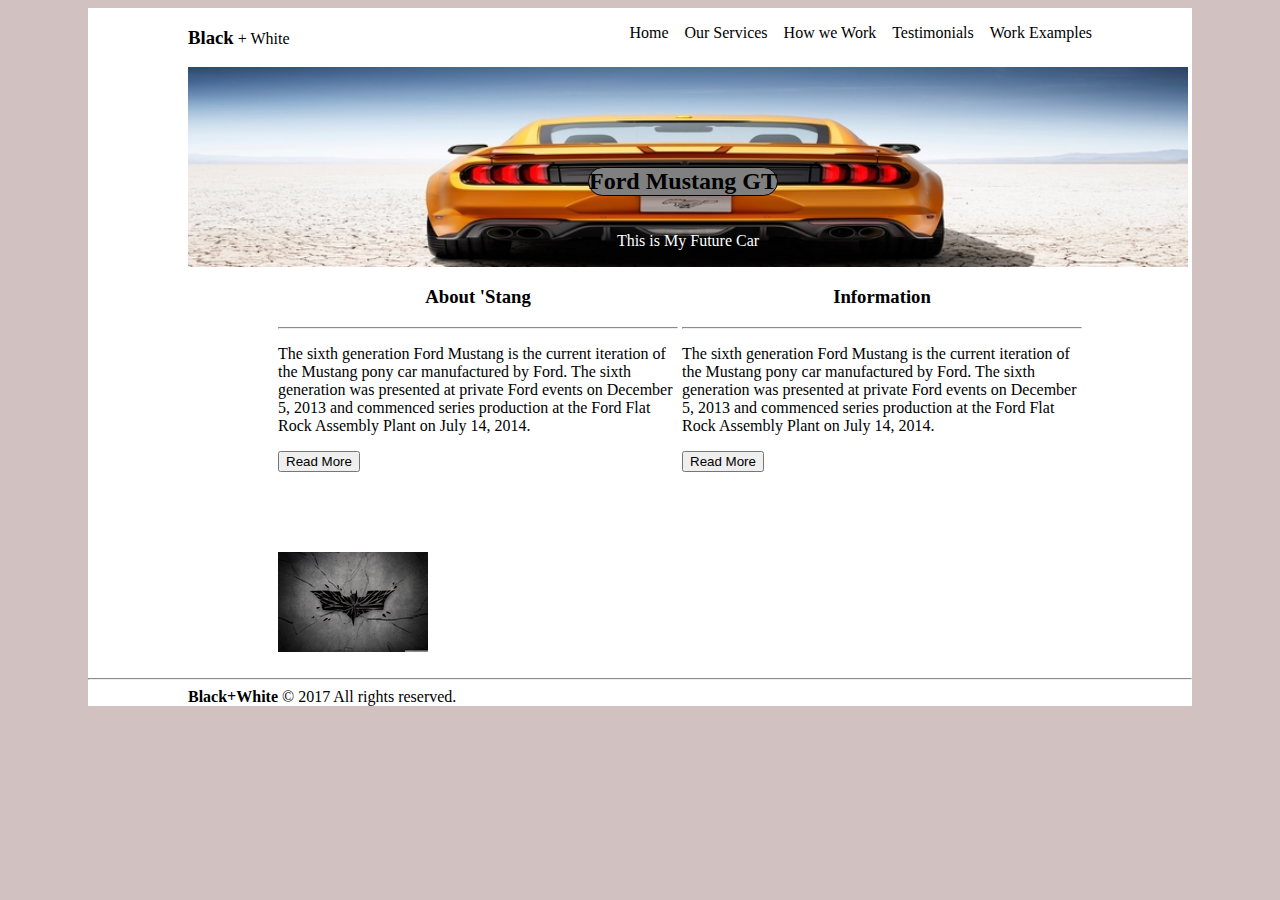
<file: CSS Lecture Tasks/index.html>
<!DOCTYPE HTML>
<html>
<head>
  <meta charset="utf-8"/>
  <title> Test File </title>
  <link href="css/style.css" rel="stylesheet"/>
</head>
<body>
<div id="start">
  <header>
    <div id='firstdiv'>
      <h3> Black </h3>
    </div>
    <div id='seconddiv'>
      <p> + White </p>
    </div>
    <nav>
    <ul>
      <li> Home </li>
      <li> Our Services </li>
      <li> How we Work </li>
      <li> Testimonials </li>
      <li> Work Examples </li>
    </ul>
  </nav>
  </header>
  <section>
    <div class="thirddiv">
		<h2>Ford Mustang GT</h2>
		<p id="white">This is My Future Car</p>
    </div>
	<div id="para1">
		<h3>About 'Stang</h3>
		<hr class="line1">
		<p> The sixth generation Ford Mustang is the current iteration of the Mustang pony car manufactured by Ford. The sixth generation was presented at private Ford events on December 5, 2013 and commenced series production at the Ford Flat Rock Assembly Plant on July 14, 2014. </p>
		<button> Read More </button>
	</div>
	<div id='para2'>
		<h3>Information</h3>
		<hr class="line2">
		<p> The sixth generation Ford Mustang is the current iteration of the Mustang pony car manufactured by Ford. 
		The sixth generation was presented at private Ford events on December 5, 
		2013 and commenced series production at the Ford Flat Rock Assembly Plant on July 14, 2014.
		</p>
		<button> Read More </button>
	</div>
	<div id="smlimg">
	</div>
  </section>
  <br>
  <hr class="line3">
  <footer> <b>Black+White</b> &copy 2017 All rights reserved. </footer>
</div>
</body>
</html>
</file>
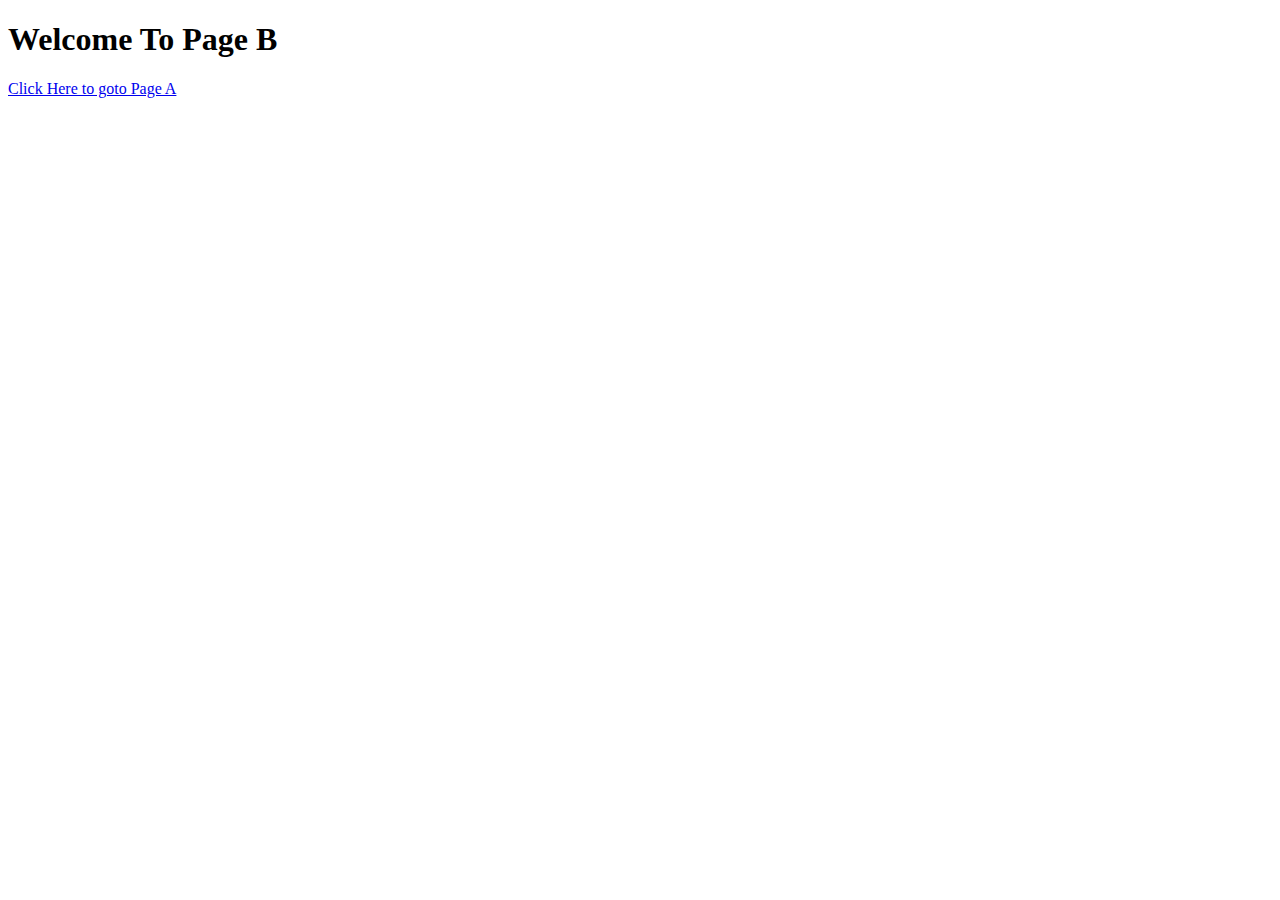
<file: HTML Lecture Tasks/PageB.html>
<!DOCTYPE HTML>
<html>
<head>
<title> Page B </title>
</head>
<body> 
<h1> Welcome To Page B </h1>
<a href='F:\New folder\HTML Lecture Tasks\PageA.html'> Click Here to goto Page A </a>
</body>
</html>
</file>
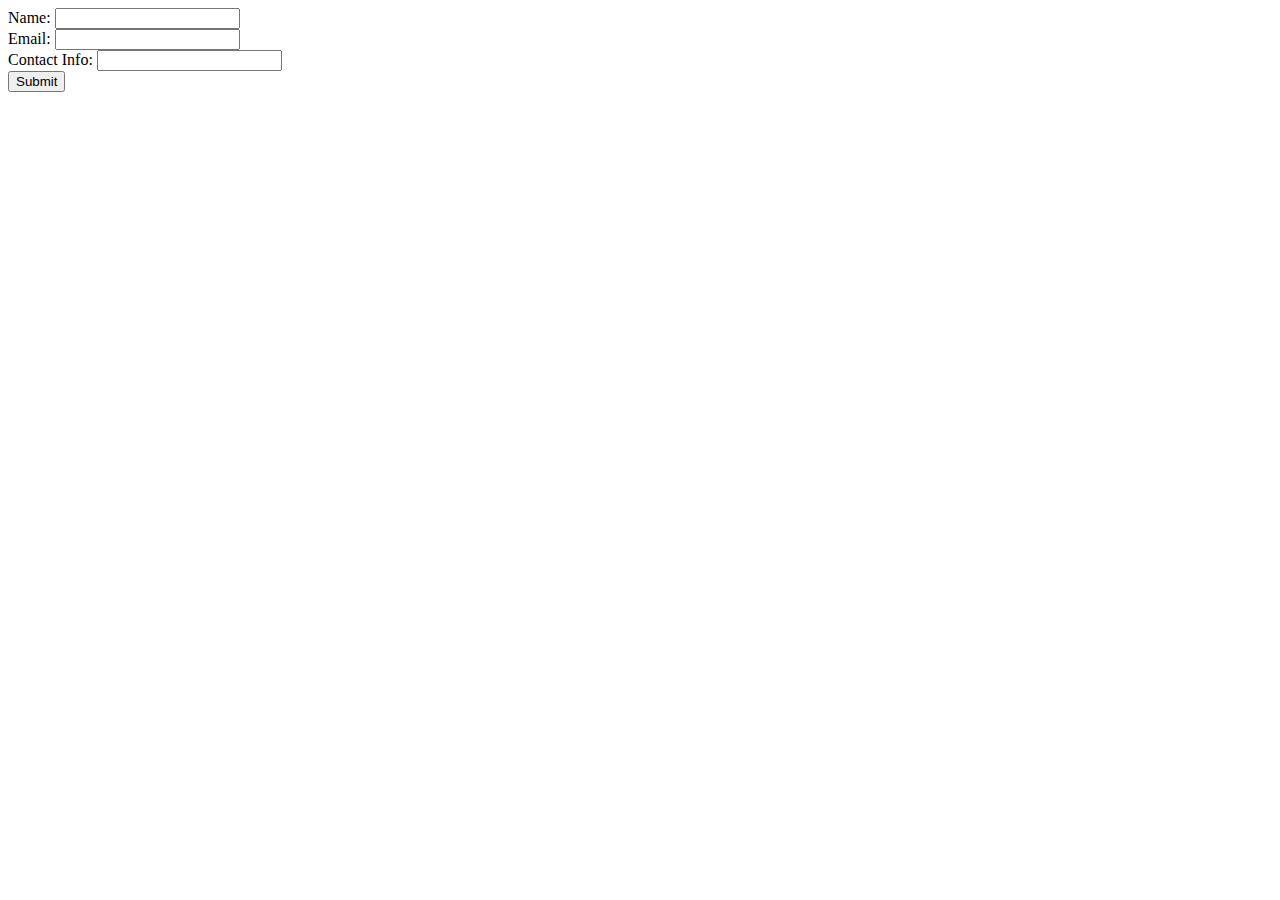
<file: HTML Lecture Tasks/SignUpForm.html>
<!DOCTYPE HTML>
<html>
<head>
<title> Sign Up </title>
</head>
<body>
<form>
Name: <input type='text' name='Name'> </input> <br>
Email: <input type='text' name='Email'> </input> <br>
Contact Info: <input type='text' name='Contactinfo'> </input> <br>
<button> Submit </button>
</form>
</body>
</html>
</file>
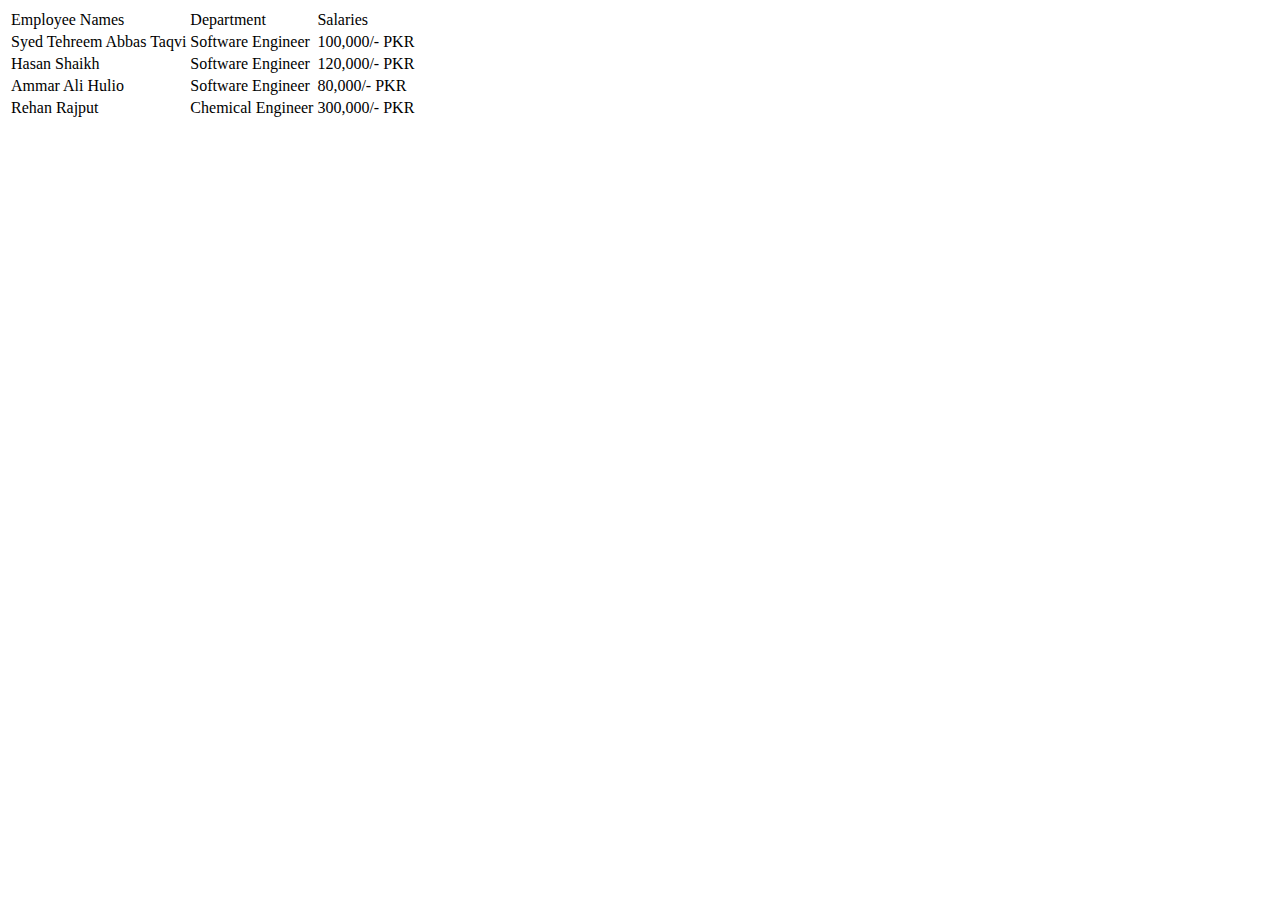
<file: HTML Lecture Tasks/Table.html>
<!DOCTYPE HTML>
<html>
<head>
<title> Employee Table </title>
</head>
<body> 
<table>
	<tr>
		<td> Employee Names </td>
		<td> Department </td>
		<td> Salaries </td>
	</tr>
	<tr>
		<td> Syed Tehreem Abbas Taqvi </td>
		<td> Software Engineer </td>
		<td> 100,000/- PKR </td>
	</tr>
	<tr>
		<td> Hasan Shaikh </td>
		<td> Software Engineer </td>
		<td> 120,000/- PKR </td>
	</tr>
	<tr>
		<td> Ammar Ali Hulio </td>
		<td> Software Engineer </td>
		<td> 80,000/- PKR </td>
	</tr>
	<tr>
		<td> Rehan Rajput </td>
		<td> Chemical Engineer </td>
		<td> 300,000/- PKR </td>
	</tr>
</table>
</body>
</html>
</file>
<file: CSS Lecture Tasks/css/style.css>
body{
background-color: #D1C1C1;
}
#start{
margin-left: 80px;
margin-right: 80px;
background-color: white;
}
#firstdiv{
  font-family: cursive;
  display: inline-block;
  margin-left: 100px;
}
#seconddiv{
  font-family: cursive;
  display: inline-block;
}
nav{
  float: right;
  margin-right: 100px;
  border: 0px dotted;
}
ul li{
  font-family: cursive;
  display: inline-block;
  margin-left: 12px;
  color: black;
}

.thirddiv{
  border: 0px solid;
  margin-left: 100px;
  background-image: url(../img/Mustang.jpg);
  height: 200px;
  width: 1000px;
  background-repeat: no-repeat;
  background-size: cover;
}

h2{
display: inline-block;
margin-top: 100px;
margin-left: 400px;
border: 1px solid;
border-radius: 20px;
background: grey;
text-align: center;
font-family: cursive;
}

#white{
color: white;
text-align: center;
font-family: cursive;
}

h3{
text-align: center;
}
hr.line1{
border-top: 1px solid #8c8b8b;
}

#para1{
border: 0px solid;
margin-left: 190px;
height: 200px;
width: 400px;
display: inline-block;
text-align: left;
font-family: cursive;
padding-bottom: 75px;
}
hr.line2{
border-top: 1px solid #8c8b8b;
}

#para2{
border: 0px solid;
height: 200px;
width: 400px;
display: inline-block;
text-align: left;
font-family: cursive;
padding-bottom: 75px;
}

p{
color: black;
}

#smlimg{
margin-top: 10px;
height: 100px;
width: 150px;
margin-left: 190px;
background-image:url(../img/Batman.jpg);
background-repeat: no-repeat;
background-size: cover;
}

hr.line3{
border-top: 1px solid #8c8b8b;
}
footer{
	font-family: cursive;
  margin-left: 100px;
}
</file>
